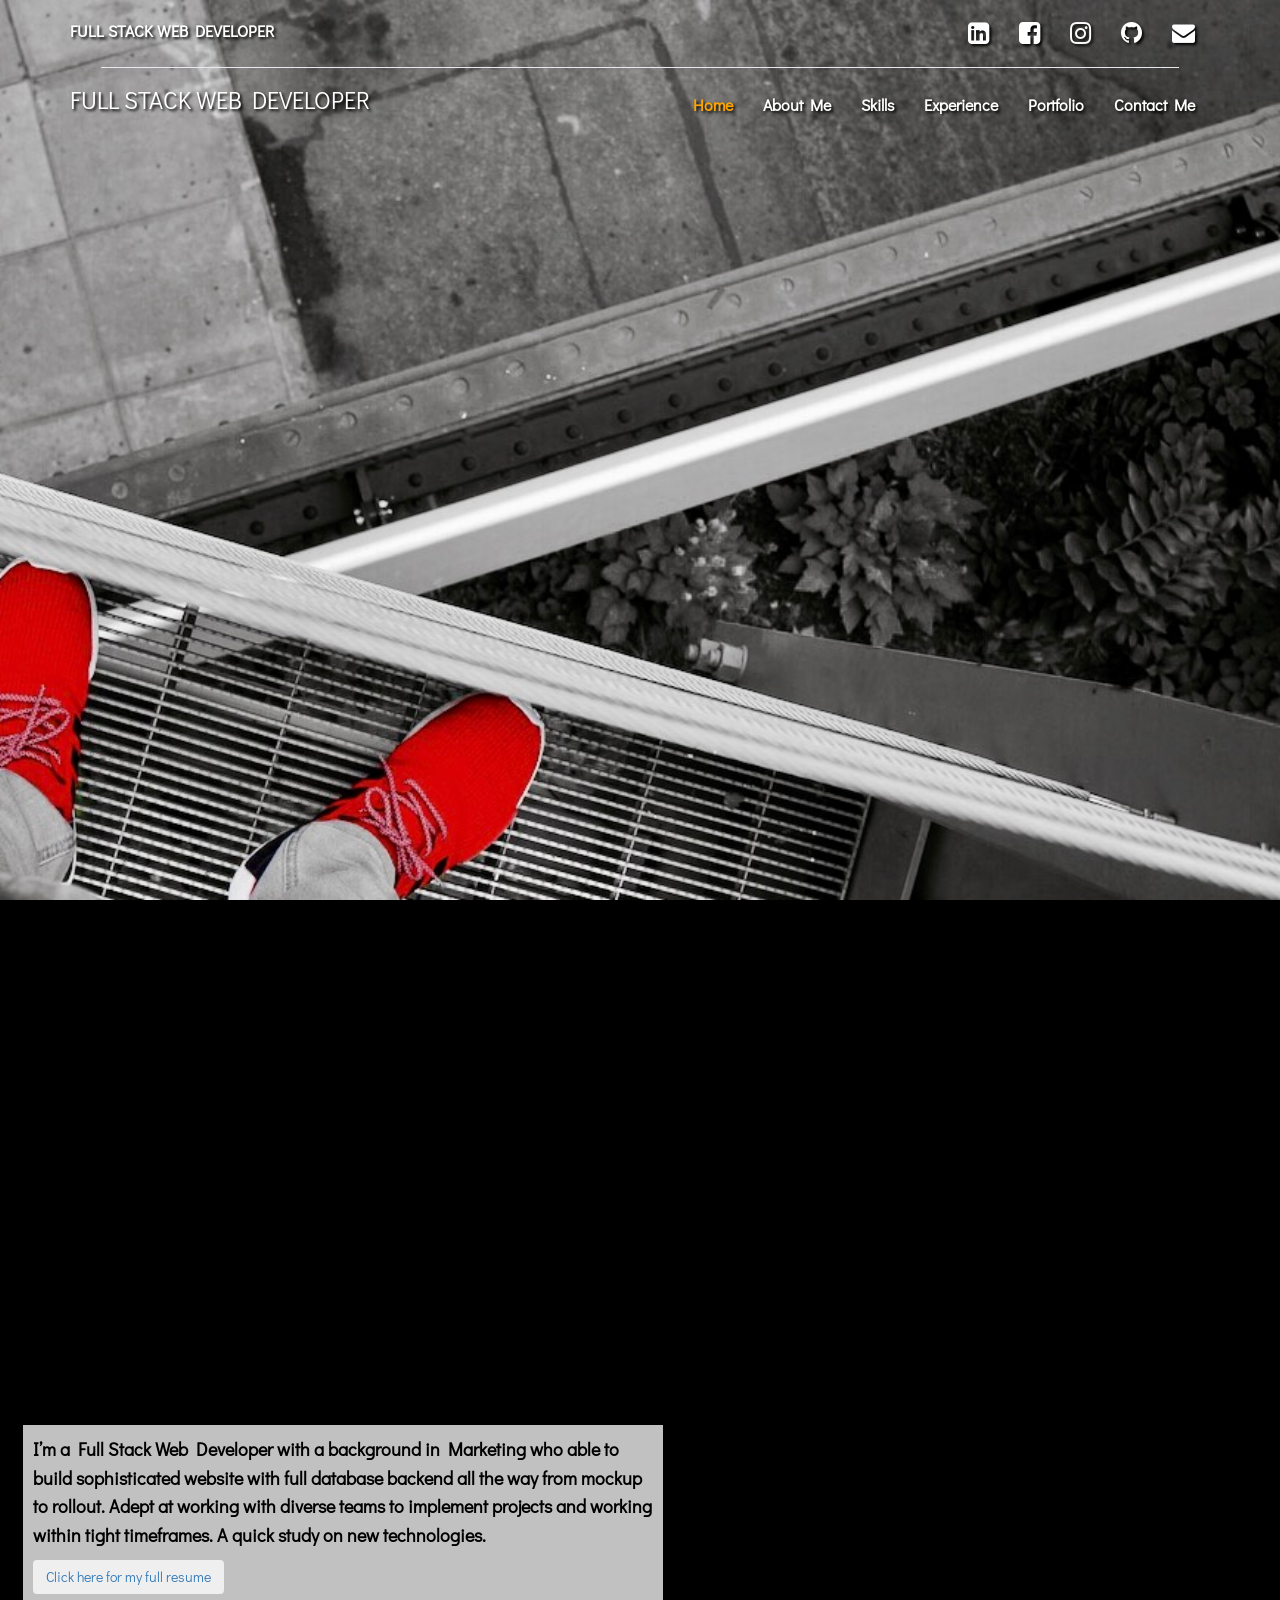
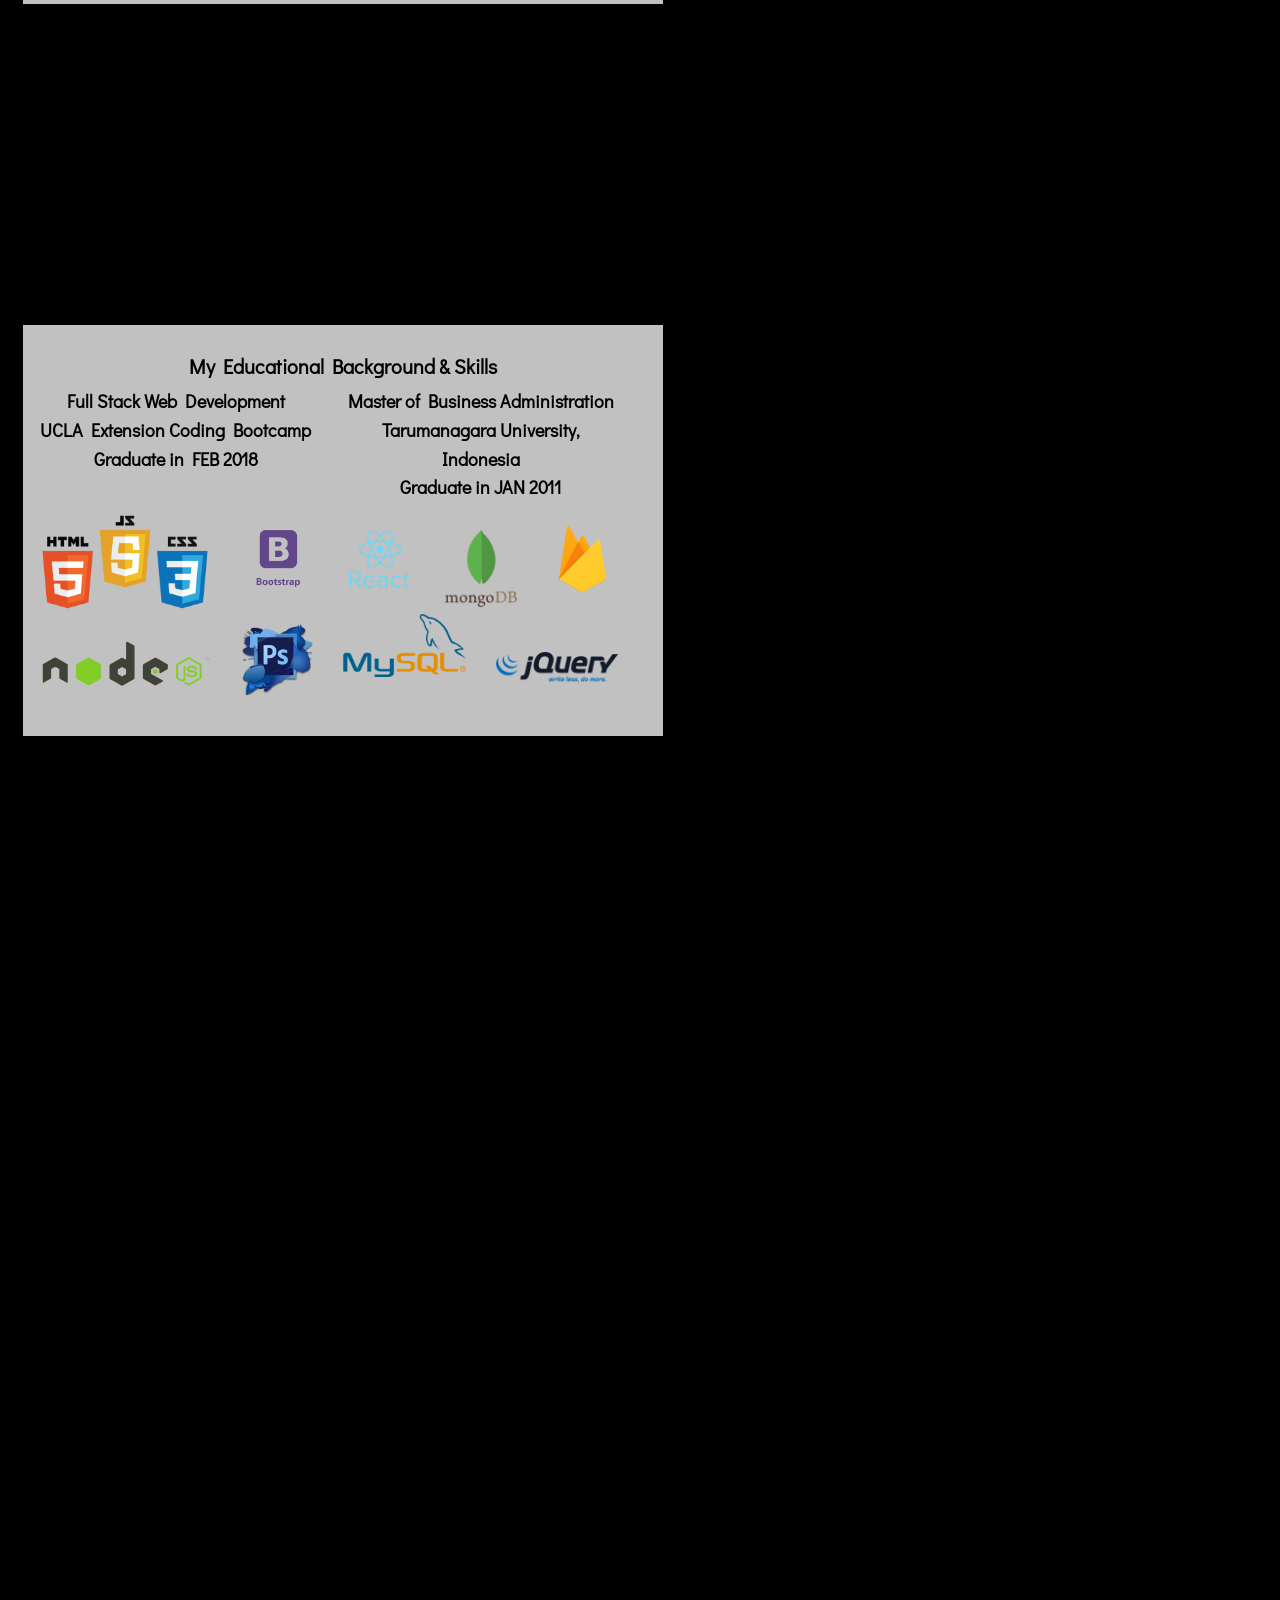
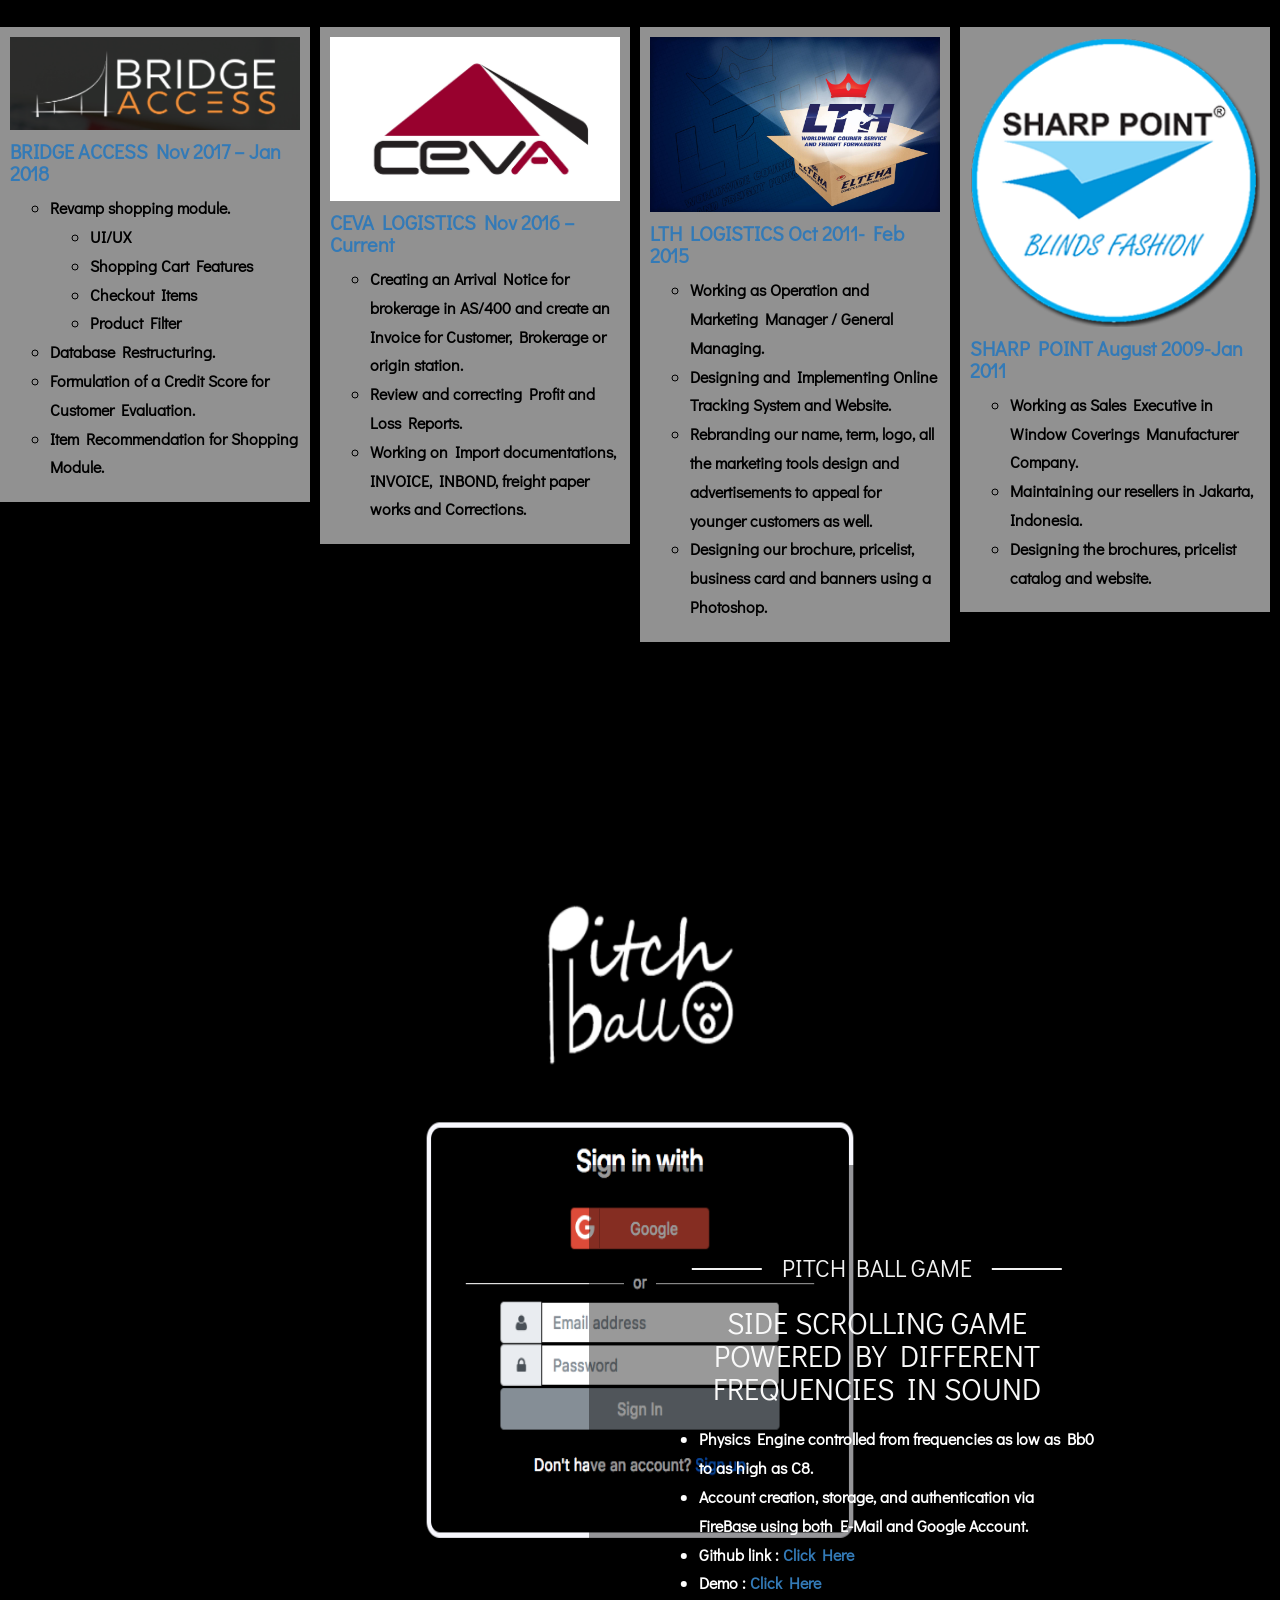
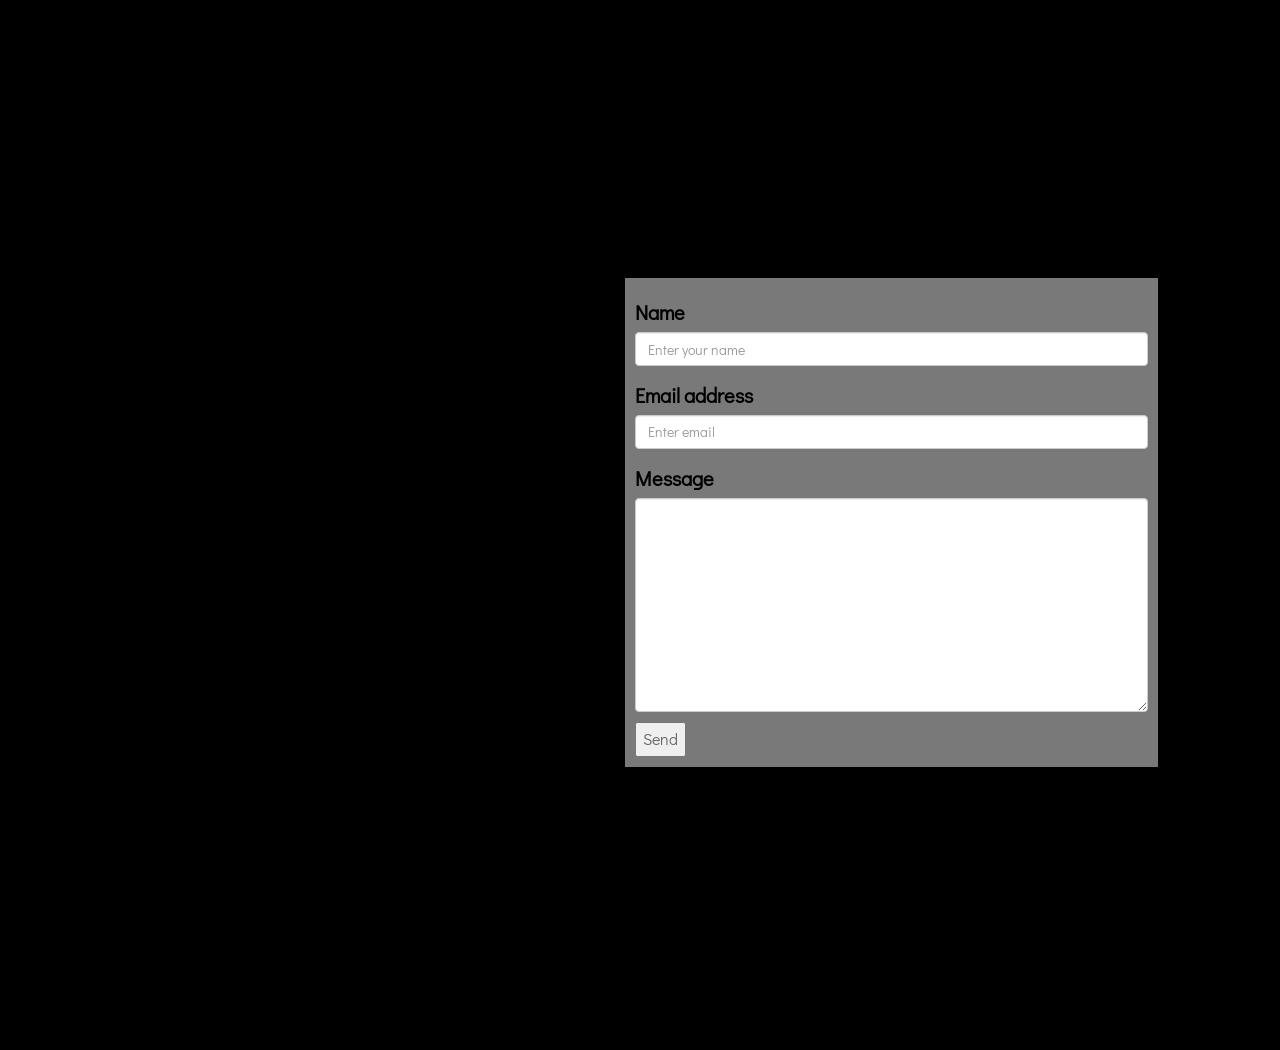
<file: index.html>
<!DOCTYPE html>
<html lang="en">
<head>
    <meta charset="UTF-8">
    <meta name="viewport" content="width=device-width, initial-scale=1, shrink-to-fit=no">
    <title>Andre A Gunawan</title>
    <link rel="stylesheet" href="https://maxcdn.bootstrapcdn.com/bootstrap/3.3.7/css/bootstrap.min.css" integrity="sha384-BVYiiSIFeK1dGmJRAkycuHAHRg32OmUcww7on3RYdg4Va+PmSTsz/K68vbdEjh4u" crossorigin="anonymous">
    <link rel="stylesheet" href="https://cdnjs.cloudflare.com/ajax/libs/font-awesome/4.7.0/css/font-awesome.min.css">
    <link rel="stylesheet" href="assets/css/style.css"> 
    <link href="https://fonts.googleapis.com/css?family=Didact+Gothic" rel="stylesheet">
    <link rel="stylesheet" media="all" href="https://cdnjs.cloudflare.com/ajax/libs/OwlCarousel2/2.2.0/assets/owl.theme.default.css" />
    <link rel="stylesheet" media="all" href="https://cdnjs.cloudflare.com/ajax/libs/OwlCarousel2/2.2.0/assets/owl.carousel.css" />

    <script async src="https://cdnjs.cloudflare.com/ajax/libs/OwlCarousel2/2.2.0/owl.carousel.js"></script>
    <script src="https://cdnjs.cloudflare.com/ajax/libs/jquery/3.2.1/jquery.min.js"></script>  

</head>

<body data-spy="scroll" data-target=".navbar" data-offset="50">

<nav class="navbar navbar-default navbar-doublerow navbar-trans navbar-fixed-top">
  <!-- top nav -->
  <nav class="navbar navbar-top hidden-xs">
    <div class="container">
      <!-- left nav top -->
      <ul class="nav navbar-nav pull-left" style="margin-top: 1%;">
        <li class="text-white">FULL STACK WEB DEVELOPER</li>
      </ul>
      <!-- right nav top -->
      <ul class="nav navbar-nav pull-right">
        <li><a href="https://www.linkedin.com/in/andre-gunawan-a2a61913a/" target="_blank"><i class="fa fa-linkedin-square" style="font-size:25px;color:white"></i></a></li>
        <li><a href="https://www.facebook.com/dr.e166" target="_blank"><i class="fa fa-facebook-square" style="font-size:25px;color:white"></i></a></li>
        <li><a href="https://www.instagram.com/andre_a_gunawan/?hl=en" target="_blank"><i class="fa fa-instagram" style="font-size:25px;color:white"></i></a></li>
        <li><a href="https://github.com/andregunawan" target="_blank"><i class="fa fa-github" style="font-size:25px;color:white"></i></a></li>
        <li><a href="mailto:johnandrechen@gmail.com" target="_blank"><i class="fa fa-envelope" style="font-size:23px;color:white"></i></a></li>
      </ul>
    </div>
    <div class="dividline light-grey"></div>
  </nav>
  <!-- down nav -->
  <nav class="navbar navbar-down">
    <div class="container">
        <div class="flex-container">  
            <div class="navbar-header flex-item">
              <div class="navbar-brand" style="font-size: 24px;">FULL STACK WEB DEVELOPER</div>
              <nav class="navbar navbar-top visible-xs">
                <div class="container">
                  <!-- left nav top -->
                  <ul class="nav navbar-nav" style="width: 120%;text-align: center;">
                    <li class="text-white" style="font-size: 12px;">ANDRE A GUNAWAN</li>

                    <li><a href="https://www.linkedin.com/in/andre-gunawan-a2a61913a/" target="_blank"><i class="fa fa-linkedin-square" style="font-size:20px;color:white;"></i></a></li>
                    <li><a href="https://www.facebook.com/dr.e166" target="_blank"><i class="fa fa-facebook-square" style="font-size:20px;color:white;margin-left: -15px;"></i></a></li>
                    <li><a href="https://www.instagram.com/andre_a_gunawan/?hl=en" target="_blank"><i class="fa fa-instagram" style="font-size:20px;color:white;margin-left: -15px;"></i></a></li>
                    <li><a href="https://github.com/andregunawan" target="_blank"><i class="fa fa-github" style="font-size:20px;color:white;margin-left: -15px;"></i></a></li>
                    <li><a href="mailto:johnandrechen@gmail.com" target="_blank"><i class="fa fa-envelope" style="font-size:18px;color:white;margin-left: -15px;"></i></a></li>
                  </ul>
                </div>
              </nav>
            </div>
            
            <ul class="nav navbar-nav flex-item hidden-xs pull-right">
                <li><a class="active" href="#indexID">Home</a></li>
                <li><a href="#aboutMe">About Me</a></li>
                <li><a href="#skills">Skills</a></li>
                <li><a href="#pinBoot">Experience</a></li>
                <li><a href="#owlCarousel">Portfolio</a></li>
                <li><a href="#contactID">Contact Me</a></li>
            </ul>

        <!-- dropdown only mobile -->
            <div class="dropdown visible-xs pull-right">
                <button class="btn btn-default dropdown-toggle " type="button" id="dropdownmenu" data-toggle="dropdown">
                  <span class="glyphicon glyphicon-align-justify"></span> 
                </button>
                <ul class="dropdown-menu">
                    <li><a href="#indexID" style="color: white;">Home</a></li>
                    <li><a href="#aboutMe" style="color: white;">About Me</a></li>
                    <li><a href="#skills" style="color: white;">Skills</a></li>
                    <li><a href="#pinBoot" style="color: white;">Experience</a></li>
                    <li><a href="#owlCarousel" style="color: white;">Portfolio</a></li>
                    <li role="separator" class="divider"></li>
                    <li><a href="#contactID" style="color: white;">Contact Me</a></li>
                </ul>
            </div>
        </div>  
      </div>
    </nav>
</nav> 


<div id="indexID" class="pimg1">

<!--     <div class="row header">
        <div class="col-md-1"></div>
        <div class="col-md-4 text-center">
            <h1 class="h1-home">ANDRE A GUNAWAN</h1>
            <h2 class="h2-home">FULL STACK WEB DEVELOPER</h2>
        </div>
        <div class="col-md-7"></div>
    </div>
    <div class="row">
        <div class="col-md-1"></div>
        <div class="col-md-4 text-center">
            <ul class="nav">
                <li class="nav-item socmed">
                    <a href="https://www.linkedin.com/in/andre-gunawan-a2a61913a/" target="_blank"><img src="assets/images/linkedin-icon.png" alt="LinkedIn Icon" /></a>
                </li>
                <li class="nav-item socmed">
                    <a href="https://www.facebook.com/dr.e166" target="_blank"><img src="assets/images/fb-icon.png" alt="Facebook Icon" /></a>
                </li>
                <li class="nav-item socmed">
                    <a href="https://www.instagram.com/andre_a_gunawan/?hl=en" target="_blank"><img src="assets/images/insta-icon.png" alt="Instagram Icon" /></a>
                </li>
                <li class="nav-item socmed">
                    <a href="https://github.com/andregunawan" target="_blank"><img src="assets/images/github-icon.png" alt="Github Icon" /></a>
                </li>
                <li class="nav-item socmed">
                    <a href="mailto:johnandrechen@gmail.com" target="_blank"><img src="assets/images/Gmail-icon.png" alt="Gmail Icon" /></a>
                </li>
            </ul>
        </div>
        <div class="col-md-7"></div>
    </div> -->
</div>

<div id="aboutMe" class="pimg2">
    <div class="row">
        <div class="col-xs-12 col-sm-12 col-md-6 about">
            <p class="pBio">
                I’m a Full Stack Web Developer with a background in Marketing who able to build sophisticated website with full database backend all the way from mockup to rollout. 
                Adept at working with diverse teams to implement projects and working within tight timeframes. 
                A quick study on new technologies.
            </p>
            <a href="assets/resume.pdf" download>
            <button type="button" class="btn btn-secondary">Click here for my full resume</button>
            </a>
        </div>
        <div class="col-xs-0 col-sm-0 col-md-6"></div>
    </div> 

    <div id="skills" class="row" style="padding-bottom: 15%;">
        <div class="col-xs-12 col-sm-12 col-md-6 text-center logos">
            <h4>My Educational Background & Skills</h4>
            <div class="row text-center">
                <div class="col-xs-12 col-sm-12 col-md-6">
                    <p>Full Stack Web Development<br>UCLA Extension Coding Bootcamp<br>Graduate in FEB 2018</p>
                </div>
                <div class="col-xs-12 col-sm-12 col-md-6">
                    <p>Master of Business Administration<br>Tarumanagara University, Indonesia<br>Graduate in JAN 2011</p>
                </div>
            </div>

            <div class="row">
                <div class="col-xs-4 col-sm-4 col-md-4"><img src="assets/images/html2.png" alt="node" class="skillsLogo"/></div>
                <div class="col-xs-2 col-sm-2 col-md-2"><img src="assets/images/boot.png" alt="bootstrap" class="skillsLogo" style="margin-top: 15%"/></div>
                <div class="col-xs-2 col-sm-2 col-md-2"><img src="assets/images/react.png" alt="react" class="skillsLogo" style="margin-top: 15%" /></div>
                <div class="col-xs-2 col-sm-2 col-md-2"><img src="assets/images/mongo-db.png" alt="mongo-db" class="skillsLogo" style="margin-top: 20%" /></div>
                <div class="col-xs-2 col-sm-2 col-md-2"><img src="assets/images/firebase.png" alt="firebase" class="skillsLogo" style="margin-top: 15%" /></div>
            </div>
            <div class="row">
                <div class="col-xs-4 col-sm-4 col-md-4"><img src="assets/images/node.png" alt="node" class="skillsLogo" style="margin-top: 15%" /></div>
                <div class="col-xs-2 col-sm-2 col-md-2"><img src="assets/images/ps.png" alt="ps" class="skillsLogo" style="margin-top: 15%" /></div>
                <div class="col-xs-3 col-sm-3 col-md-3"><img src="assets/images/mysql.png" alt="mysql" class="skillsLogo" /></div>
                <div class="col-xs-3 col-sm-3 col-md-3"><img src="assets/images/jquery.png" alt="jquery" class="skillsLogo" /></div>
            </div>
        </div>
        <div class="col-xs-0 col-sm-0 col-md-6"></div>
    </div>       
</div>

<div id="pinBoot" class="pimg3">

      <article class="white-panel"><img src="assets/images/bridge.png" alt="">
        <h4><a href="https://bridgeaccess.life/" target="_blank">BRIDGE ACCESS Nov 2017 – Jan 2018</a></h4>
        <ul style="list-style-type:circle">
            <li>Revamp shopping module.
                <ul>
                    <li>UI/UX</li>
                    <li>Shopping Cart Features</li>
                    <li>Checkout Items</li>
                    <li>Product Filter</li>
                </ul>
            </li>
            <li>Database Restructuring.</li>
            <li>Formulation of a Credit Score for Customer Evaluation.</li>
            <li>Item Recommendation for Shopping Module.</li>
        </ul>
      </article>

      <article class="white-panel"> <img src="assets/images/ceva.jpg" alt="">
        <h4><a href="https://www.cevalogistics.com/ceva-logistics" target="_blank">CEVA LOGISTICS Nov 2016 – Current</a></h4>
            <ul style="list-style-type:circle">
                <li>Creating an Arrival Notice for brokerage in AS/400 and create an Invoice for Customer, Brokerage or origin station.</li>
                <li>Review and correcting Profit and Loss Reports.</li>
                <li>Working on Import documentations, INVOICE, INBOND, freight
                paper works and Corrections.</li>
            </ul>
      </article>

      <article class="white-panel"> <img src="assets/images/lth.jpg" alt="">
        <h4><a href="http://lthexpress.com/" target="_blank">LTH LOGISTICS Oct 2011- Feb 2015</a></h4>
            <ul style="list-style-type:circle">
                <li>Working as Operation and Marketing Manager / General Managing.</li>
                <li>Designing and Implementing Online Tracking System and Website.</li>
                <li>Rebranding our name, term, logo, all the marketing tools design and advertisements to appeal for younger customers as well.</li>
                <li>Designing our brochure, pricelist, business card and banners using a Photoshop.</li>
            </ul>
      </article>

      <article class="white-panel"> <img src="assets/images/sharp.png" alt="">
        <h4><a href="http://www.sharppointblinds.com/en/our-story/" target="_blank">SHARP POINT August 2009-Jan 2011</a></h4>
            <ul style="list-style-type:circle">
                <li>Working as Sales Executive in Window Coverings Manufacturer Company.</li>
                <li>Maintaining our resellers in Jakarta, Indonesia.</li>
                <li>Designing the brochures, pricelist catalog and website.</li>
            </ul>
      </article>
</div>


<div class='owl-carousel' id='owlCarousel'>
  <div class='slide'>
    <img class='owl-item-bg' src='assets/images/portfolio/pitch-ball.png'>
    <div class='slide-content'>
      <div class='overlay'></div>
      <h3>PITCH BALL GAME</h3>
      <h2>Side Scrolling Game powered by different frequencies in sound</h2>
        <ul class="text-left">
            <li style="color: white;">Physics Engine controlled from frequencies as low as Bb0 to as high as C8.</li>
            <li style="color: white;">Account creation, storage, and authentication via FireBase using both E-Mail and Google Account.</li>
<!--             <li style="color: white;">Scoring Leaderboards by user location/regions.</li>
            <li style="color: white;">Ability to challenge friends and other users.</li> -->
<!--             <li style="color: white;">Randomized Player Emoji Avatar during each new game.</li> -->
            <li style="color: white;">Github link : <a href="https://github.com/andregunawan/pitch-ball" target="_blank">Click Here</a></li>
            <li style="color: white;">Demo : <a href="https://andregunawan.github.io/pitch-ball/" target="_blank">Click Here</a></li>
        </ul>
    </div>
  </div>
  <div class='slide'>
    <img class='owl-item-bg' src='assets/images/portfolio/bridge-access.png'>
    <div class='slide-content'>
      <div class='overlay'></div>
      <h3>BRIDGE ACCESS</h3>
      <h2>Revamp Shopping Module</h2>
        <ul class="text-left">
            <li style="color: white;">UI / UX
<!--                 <ul>
                    <li style="color: white;">Storefront and Product Details</li>
                </ul> -->
            </li>
            <li style="color: white;">Shopping Cart Features
<!--                 <ul>
                    <li style="color: white;">Add to Cart, Update Quantity and Delete Items in Cart</li>
                </ul> -->
            </li>
            <li style="color: white;">Checkout Items</li>
            <li style="color: white;">Product Filter
<!--                 <ul>
                    <li style="color: white;">Search, Price Range, Category, Pagination</li>
                </ul> -->
            </li>
            <li style="color: white;">Github link : <a href="https://github.com/andregunawan/bridgeAccess" target="_blank">Click Here</a></li>
            <li style="color: white;">Demo : <a href="https://guarded-gorge-21782.herokuapp.com/shop/product_categories/1" target="_blank">Click Here</a></li>
        </ul>
    </div>
  </div>
  <div class='slide'>
    <img class='owl-item-bg' src='assets/images/portfolio/hangman.png'>
    <div class='slide-content'>
      <div class='overlay'></div>
      <h3>HANGMAN GAME</h3>
      <h2>Console game title from year 1990's.</h2>
      <p>This Hangman game was created by using :</p>
        <ul class="text-left">
            <li style="color: white;">Javascript</li>
            <li style="color: white;">HTML5</li>
            <li style="color: white;">CSS</li>
            <li style="color: white;">Github link : <a href="https://github.com/andregunawan/HANGMAN-JavaScript" target="_blank">Click Here</a></li>
            <li style="color: white;">Demo : <a href="https://andregunawan.github.io/HANGMAN-JavaScript/" target="_blank">Click Here</a></li>
        </ul>
    </div>
  </div>
  <div class='slide'>
    <img class='owl-item-bg' src='assets/images/portfolio/rpg.png'>
    <div class='slide-content'>
      <div class='overlay'></div>
      <h3>RPG GAME</h3>
      <h2>Simple javascript RPG game</h2>
      <p class="text-left">In this game the user will choose 1 of the character and will fight against the rest of characters, to attack the enemy simply click the sword and shield button, user will win if the user can kill all the rest of characters and lose if user die before kill all the characters, user character damage will increase each time user attack the enemy.</p>
      <p class="text-left">This game was created by using : JQuery, HTML5, Bootstrap</p>
        <ul class="text-left">
            <li style="color: white;">Github link : <a href="https://github.com/andregunawan/JavaScript-RPG" target="_blank">Click Here</a></li>
            <li style="color: white;">Demo : <a href="https://andregunawan.github.io/JavaScript-RPG/" target="_blank">Click Here</a></li>
        </ul>
    </div>
  </div>
  <div class='slide'>
    <img class='owl-item-bg' src='assets/images/portfolio/trivia.png'>
    <div class='slide-content'>
      <div class='overlay'></div>
      <h3>TRIVIA GAME</h3>
      <h2>Trivia Game about superheroes</h2>
        <p class="text-left">Users simply just need to click start to play and choose their answer, at the end of the game user can see their scores on correct answer and user can click on Play Again if user want to replay the Trivia.</p>
        <p class="text-left">This game was created by using : Javascript, JQuery, HTML5, Bootstrap</p>
        <ul class="text-left">
            <li style="color: white;">Github link : <a href="https://github.com/andregunawan/TriviaGame" target="_blank">Click Here</a></li>
            <li style="color: white;">Demo : <a href="https://andregunawan.github.io/TriviaGame/" target="_blank">Click Here</a></li>
        </ul>
    </div>
  </div>
</div>


<div id="contactID" class="pimg5">
    <div class= "row">
        <div class="col-xs-1 col-sm-0 col-md-1"></div>
        <div class="col-xs-11 col-sm-12 col-md-5" style="margin-top: 10%;">
            <iframe src="https://www.google.com/maps/embed?pb=!1m18!1m12!1m3!1d26451.347747528183!2d-117.97060304261294!3d34.033135209096685!2m3!1f0!2f0!3f0!3m2!1i1024!2i768!4f13.1!3m3!1m2!1s0x80c2d6465677b719%3A0x33f5614e686e0897!2sLa+Puente%2C+CA!5e0!3m2!1sen!2sus!4v1514437655740" width="100%" height="488" frameborder="0" style="border:0" allowfullscreen></iframe>
        </div>

        <div class="col-xs-12 col-sm-12 col-md-5 contactMe" style="margin-top: 10%;">
            <form action="https://formspree.io/andreagungpratama16@gmail.com" method="POST">
                <div class="form-group" style="margin-top: 2%">
                    <label>Name</label>
                    <input type="text" class="form-control" name="name" placeholder="Enter your name">
                </div>
                <div class="form-group">
                    <label>Email address</label>
                    <input type="email" class="form-control" name="_replyto" placeholder="Enter email">
                </div>
                    <label>Message</label>                
                    <textarea class="form-control" name="message" rows="10"></textarea>
                    <input type="text" name="_gotcha" style="display:none" />
                    <input class="button" type="submit" value="Send" style="margin-top: 2%">
                </div>
            </form>
        <div class="col-xs-0 col-sm-0 col-md-1"></div>
    </div>
</div>


<script src="assets/javascript/jquery.scrollTo.min.js"></script>
<script src="assets/javascript/jquery.waypoints.min.js"></script>
<script src="assets/javascript/app.js"></script>
<script src="assets/javascript/waypoints.js"></script>
<script src="https://maxcdn.bootstrapcdn.com/bootstrap/3.3.7/js/bootstrap.min.js" integrity="sha384-Tc5IQib027qvyjSMfHjOMaLkfuWVxZxUPnCJA7l2mCWNIpG9mGCD8wGNIcPD7Txa" crossorigin="anonymous"></script>

</body>

</html>
</file>
<file: assets/css/style.css>
body, html{
  height:100%;
  width: 100%;
  margin:0;
  font-size:16px;
  font-family:"Didact Gothic", sans-serif;
  font-weight:400;
  line-height:1.8em;
  color:#666;
  position: relative;
  background-color: black;
}

.pimg1, .pimg2, .pimg3, .pimg4, .pimg5{
  position:relative;
  /*opacity:0.90;*/
  background-position:center;
  background-size:cover;
  background-repeat:no-repeat;
  background-attachment:fixed;
}

.pimg1{
  background-image:url('../images/main-bg.jpg');
  min-height:100%;
}

.pimg2{
  background-image:url('../images/aboutMe3.jpg');
  min-height:250%;
  opacity: 0;
  transition: all 500ms ease-in;
}

.pimg2-animate{
    opacity: 1;
}

.pimg3{
/*  background-image:url('../images/expbg.jpg');*/
  background-image:url('../images/blur.png');
  min-height:100%;
}

.pimg4{
  background-image:url('../images/main-bg.jpg');
  min-height:85%;
}

.pimg5{
  background-image:url('../images/blur.png');
  min-height:100%;
}

.section{
    text-align:center;
/*    padding:25px 50px;*/
    background-color:#595959;
    color:#ddd;
    height: 50px;
    margin-top: -20px;
}

.section h2 {
    font-size: 40px;
}

.row {
  width: 100%;
}


/*******************
		HOME	
********************/

/*body { 
    background-image: url(../images/main-bg.jpg);
    background-repeat: no-repeat;
    background-attachment: fixed;
    background-size: cover;
}*/

/*HEADER*/
.nav li {
	display: inline-block;
	margin-top: 5px;
	font-size: 16px;
}

.socmed img{
    width: 35px;
    height: 35px;
    -webkit-filter: drop-shadow(5px 5px 5px #222);
  	filter: drop-shadow(5px 5px 5px #222);
}


.socmed a:hover{
    background: none !important;
    z-index: 2 !important;
    -webkit-transition: all 300ms ease-in !important;
    -webkit-transform: scale(1.3) !important;
    -ms-transition: all 300ms ease-in !important;
    -ms-transform: scale(1.3) !important;   
    -moz-transition: all 300ms ease-in !important;
    -moz-transform: scale(1.3) !important;
    transition: all 300ms ease-in !important;
    transform: scale(1.15) !important;
}

.skillsLogo {
    width: 100%;
    height: 100%;
}

.header {
	height: 50%;
	margin-top: 10%;
}

.h1-home {
	font-size: 45px;
	color: white;
	text-shadow: 2px 2px black;
}

.h2-home {
	margin-top: -1%;
	font-size: 30px;
	color: white;
	text-shadow: 2px 2px black;
}


/* Underline From Center */
.nav-link a {
    color: #fff !important;
    background-color: transparent !important;
    display: inline-block;
    vertical-align: middle;
    -webkit-transform: perspective(1px) translateZ(0);
    transform: perspective(1px) translateZ(0);
    box-shadow: 0 0 1px transparent;
    position: relative;
    overflow: hidden;
}

.nav-link a:before {
    content: "";
    position: absolute;
    z-index: -1;
    left: 50%;
    right: 50%;
    bottom: 0;
    background: #2098D1;
    height: 4px;
    -webkit-transition-property: left, right;
    transition-property: left, right;
    -webkit-transition-duration: 0.3s;
    transition-duration: 0.3s;
    -webkit-transition-timing-function: ease-out;
    transition-timing-function: ease-out;
}
.nav-link a:hover:before, .nav-link a:focus:before, .nav-link a:active:before {
    left: 0;
    right: 0;
}


/*******************
		ABOUT	
********************/

.second-bg { 
    background-image: url(../images/blur.png);
    background-repeat: no-repeat;
    background-attachment: fixed;
    background-size: 100%;
}

.bio {
    background-color: rgba(242, 242, 242, 0.5);
    padding: 10px;
/*    height: 150%;*/
    margin-top: 41%;
/*    margin-left: 3%;*/
    box-shadow: 0 4px 8px 0 rgba(0, 0, 0, 0.2), 0 6px 20px 0 rgba(0, 0, 0, 0.19);
}

.about {
    background-color: rgba(242, 242, 242, 0.8);
    padding: 10px;
/*    height: 150%;*/
    margin-top: 41%;
    margin-left: 3%;
    box-shadow: 0 4px 8px 0 rgba(0, 0, 0, 0.2), 0 6px 20px 0 rgba(0, 0, 0, 0.19);
}


.pBio {
    font-size: 18px;
    color: black;
    font-weight: bold;
}

p {
    font-size: 18px;
    color: black;
    font-weight: bold;
}

.profile-pic {
    float: left;
    padding-right: 20px;
}

.edu {
    background-color: rgba(242, 242, 242, 0.5);
    padding: 10px;
    margin-top: 1%;
    margin-bottom: 3%; 
}

.logos {
    background-color: rgba(242, 242, 242, 0.8);
    padding-top: 20px;
    margin-top: 25%;
    margin-left: 3%;
    box-shadow: 0 4px 8px 0 rgba(0, 0, 0, 0.2), 0 6px 20px 0 rgba(0, 0, 0, 0.19);
}


h4 {
    font-size: 20px;
    font-weight: bold;
    color: black;
}

.alumni {
    margin-top: 5%;
    margin-bottom: 10%;
}

li {
    font-size: 16px;
    color: black;
    font-weight: bold;
}

.lth {
    margin-top: 8%;
    margin-left: 2%;
}

/*ABOUT ME*/

label {
    font-size: 20px;
    font-weight: bold;
    color: black;
}

.contactMe {
    background-color: rgba(242, 242, 242, 0.5);
    padding: 10px;
    height: 150%;
    margin-top: 5%;
}

/* sliders container */
#owlCarousel, 
.owl-stage-outer, 
.owl-stage,
.owl-item-bg,
.owl-item { 
  height: 100%;
  min-height: 200px;
}

#owlCarousel{
  width: 100%;
  overflow: hidden;
  position: relative;
}
#owlCarousel:hover .owl-nav{
  opacity: 1;
}
/* slider container */
.owl-item {
    display: inline-block;
    width: 100%;
    overflow: hidden;
    -webkit-backface-visibility: hidden;
/*     -webkit-transform: translateZ(0) scale(1.0, 1.0); */
}

.owl-item .owl-item-bg {
    width: 100%;
    display: inline-block;
    position: absolute;
    background-size: 100% 100%;
    background-position: center center;
}

/* previus/next slider control container */
.owl-nav {
  position: absolute;
  top: 50%;
  transform: translateY(-80px);
  left: 0;
  right: 0;
  opacity: 0;
  transition: all .3s;
}

/* previus/next slider control*/
.owl-prev,
.owl-next {
    width: 200px;
    height: 100px;
    line-height: 70px;
    position: absolute;
    top:50%;
    transform: translateY(50%);
/*     border-radius: 4px; */
    overflow: hidden;
    transition: all 1s ease
}

/* previus slider control*/
.owl-prev { 
    left: 10px;
}
/* next slider control*/
.owl-next { 
    right: 10px; 
}
/* slider controls thump image and icon */
.owl-prev-thump,
.owl-prev-icon,
.owl-next-thump,
.owl-next-icon {
    height: 100%;
}
/* slider controls thump image */
.owl-prev-thump,
.owl-next-thump {
    width: 100%;
    background-size: cover;
    transition: all 1s ease-in-out;
    image-rendering: -webkit-optimize-contrast;
}
/* slider previous/next controls icon */
.owl-prev-icon,
.owl-next-icon {
    width: 40%;
    height: 100%;
    background-color: rgba(0,0,0,.4);
    position: absolute;
    top: 0;
    padding-top: 8%;
    text-align: center;
    transition: all 1s ease;
}
/* slider previous/next fontawsome icon */
.owl-prev-icon:before,
.owl-next-icon:before {
    font-family: FontAwesome;
    color: rgba(255,255,255,.7);
    font-size: 30px;
    transition: all 1s ease
}
/* left arrow */
.owl-prev-icon:before {
    content: '\f104';
}
/* right arrow */
.owl-next-icon:before {
    content: '\f105';
}

.owl-prev-icon {left: 0;}
.owl-next-icon {right: 0}

/*-----------
  nav hover
------------*/
/* prevent animation when disabling loop mode 
.owl-next:not(.disabled):hover
*/
.owl-prev:hover,
.owl-next:hover {
    animation: navShadow 4s ease-in-out infinite;
}
.owl-prev:hover .owl-prev-icon,
.owl-next:hover .owl-next-icon {
    width: 25%;
}

@keyframes navShadow {
    0%, 100% {box-shadow: 0px 0px 1px 0 #f1f1f1;}
    50% {box-shadow: 0px 0px 5px 0 #f1f1f1}
}

.owl-prev.disabled:hover , 
.owl-next.disabled:hover {
  animation: none;
}
.owl-prev.disabled:hover .owl-prev-icon, 
.owl-next.disabled:hover .owl-next-icon {
  width: 50%;
}
/*-----------------------------------
         Owl content styling
-----------------------------------*/
.slide-content {
  position: absolute;
  right: 0;
  top: 35%;
  width: 45%;
  height: 500px;
  padding: 70px 70px 0;
  text-align: center;
/*   transform: translate(-50%,-50%) rotate3d(1, 0, 0, -90deg); */
  transform-origin: top;
  background-color: rgba(0,0,0,.4);
/*   -webkit-clip-path: polygon(0 0 , 100% 0 , 90% 100% , 10% 100% ); */
  color: #fff;
/*   font-size: 2em; */
}
.slide-content, 
.slide-content h3,
.slide-content h2,
.slide-content p,
.slide-content h3:before,
.slide-content h3:after {
  transition: all 2s ease;
}
.slide-content h3 {
  position: relative;
  display: inline-block;
  text-transform: uppercase;
  color: rgba(255,255,255,.95);
/*   transform: translate3d(-100%, 0,1px); */
}
.slide-content h3:before,
.slide-content h3:after {
  content: '';
  display: block;
  width: 70px;
  height: 2px;
  position: absolute;
  top: 49%;
  background-color: #f1f1f1;
}
.slide-content h3:before {
  left: -90px;
/*   transform: translate3d(-700%, 0, 1px) */
}
.slide-content h3:after {
  right: -90px;
/*   transform: translate3d(700%, 0, 1px) */
}
.slide-content h2 {
  color: #f9f9f9;
/*   font-size: 1.3em; */
  margin-top: 15px;
  margin-bottom: 20px;
  text-transform: uppercase;
/*   transform: translate3d(100%, 0,1px); */
}
.slide-content p {
/*   font-size: .6em; */
/*   padding: 0 190px; */
  line-height: 1.4em;
  letter-spacing: 1px;
  text-transform: capitalize;
  color: rgba(255,255,255,.8);
/*   transform: translate3d(0, 400%,1px); */
}
/* animate content */
.owl-item.active .slide-content {
  transform: translate(-20%, 0%) rotate3d(1, 0, 0, 0);
  transition-delay: .7s
}
.owl-item.active h3,
.owl-item.active h2,
.owl-item.active p,
.owl-item.active h3:before,
.owl-item.active h3:after {
  transform: translate3d(0, 0,1px);
  transition-delay: 1s
}


/*NAV*/

/*scroll effect*/
.navbar-trans {
  background-color: transparent;
  border: none;
  transition: top 1s ease;
}
 
/*double row*/
.navbar-doublerow > .navbar{
  display: block; 
  padding: 0px auto;
  margin: 0px auto;
  min-height: 25px;
  text-shadow: 2px 2px 3px black;
}
.navbar-doublerow .nav{
  padding: 0px auto;
}
.navbar-doublerow .dividline{
  margin: 5px 100px;
  padding-top: 1px;
  background-color: inherit;
}
/*top nav*/
.navbar-doublerow .navbar-top ul>li>a {
  padding: 10px auto;
  font-size: 12px;
} 
/*down nav*/
.navbar-doublerow .navbar-down .navbar-brand {
  padding: 0px auto;
  float: left;
  color: #fff;
  font-size: 32px;
}
.navbar-doublerow .navbar-down ul>li>a{
  font-size: 16px;
  color: #fff;
  transition: border-bottom .2s ease-in , transform .2s ease-in-out;
}
.navbar-doublerow .navbar-down ul>li>a:hover{
  border-bottom: 1px solid #fff;
  color: #fff;
}
.navbar-doublerow .navbar-down .dropdown{
    padding: 5px;
    color: #000;
}
.navbar-doublerow .navbar-down .dropdown ul>li>a,
.navbar-doublerow .navbar-down .dropdown ul>li>a:hover{
  color: #000;
  border-bottom: none;
}
.navbar-doublerow.navbar-trans.afterscroll {
} 
.navbar-doublerow.navbar-trans.afterscroll {
   top:-50px;
} 

.navbar-default .navbar-nav>.active>a, .navbar-default .navbar-nav>.active>a:focus, .navbar-default .navbar-nav>.active>a:hover {
    color: orange;
     background-color: transparent !important; 
}

.flex-container {
    display: flex;
    justify-content: space-between;
}
.flex-item {
}
/*text*/
.text-white,.text-white-hover:hover{color:#fff!important}
/*fontcolor*/
.light-grey {color:#000!important;background-color:#E6E9ED!important}



#pinBoot {
  position: relative;
  max-width: 100%;
  width: 100%;
}
img {
  width: 100%;
  max-width: 100%;
  height: auto;
}
.white-panel {
  position: absolute;
  background: rgba(242, 242, 242, 0.6);
  box-shadow: 0px 1px 2px rgba(0, 0, 0, 0.3);
  padding: 10px;
}
/*
stylize any heading tags withing white-panel below
*/

.white-panel h1 {
  font-size: 1em;
}
.white-panel h1 a {
  color: #A92733;
}
.white-panel:hover {
  box-shadow: 1px 1px 10px rgba(0, 0, 0, 0.5);
  margin-top: 5.5%;
  -webkit-transition: all 0.3s ease-in-out;
  -moz-transition: all 0.3s ease-in-out;
  -o-transition: all 0.3s ease-in-out;
  transition: all 0.3s ease-in-out;
}

article {
  margin-top: 6%;"
}

@media(max-width:568px){
  .pimg1, .pimg2, .pimg3, .pimg4{
    background-attachment:scroll;
  }
}

@media only screen and (min-device-width: 414px) and (max-device-height: 736px){
  .pimg1, .pimg2, .pimg3, .pimg4{
    background-attachment:scroll;
  }
  
  p {
    font-size: 14px;
  }

  h4 {
    font-size: 16px;
  }

  li {
    font-size: 14px;
  }

  article > img {
    width: 0px;
    visibility: hidden;
  }

  .about {
    margin-top: 41%;
  }

  .pBio {
    font-size: 14px;
  }

  .pimg1{
  background-image:url('../images/aboutMe.png');
  min-height:100%;
  }

  .pimg2 {
    background-image:url('../images/main-bg.jpg');
    min-height:100%;
  }
  .contactMe {
    margin-left: 4%;
  }

  #owlCarousel { 
    height: 100%;
  }

  .slide {
    height: 100%;
  }

  .slide > img {
    padding-top: 10%;
    height: 40%;
  }


  .slide-content {
  top: 60%;
  width: 70%;
  padding: 0px 0px 0;
  }

  .slide-content h3 {
    font-size: 14px;
  }

  .slide-content h2 {
    margin-top: 0px;
    margin-bottom: 0px;
    font-size: 14px;
  }
  .slide-content p {
    line-height: 1em;
    letter-spacing: 0.5px;
    font-size: 12px;
  }

  .slide-content li {
    font-size: 12px;
  }

  .dropdown-menu {
    background: rgba(242, 242, 242, 0.6);
    box-shadow: 0px 1px 2px rgba(0, 0, 0, 0.3);
  }

}


/* Small Devices, Tablets */
@media only screen and (min-width : 768px) {
  .pimg1, .pimg2, .pimg3, .pimg4{
    background-attachment:scroll;
  }

}

@media only screen and (min-width : 777px) {
  .pimg1, .pimg2, .pimg3, .pimg4, .pimg5{
  position:relative;
  /*opacity:0.90;*/
  background-position:center;
  background-size:cover;
  background-repeat:no-repeat;
  background-attachment:fixed;
}

  .pimg1{
  background-image:url('../images/main-bg.jpg');
  }

  .pimg2 {
    background-image:url('../images/aboutMe3.jpg');
  }

}
</file>
